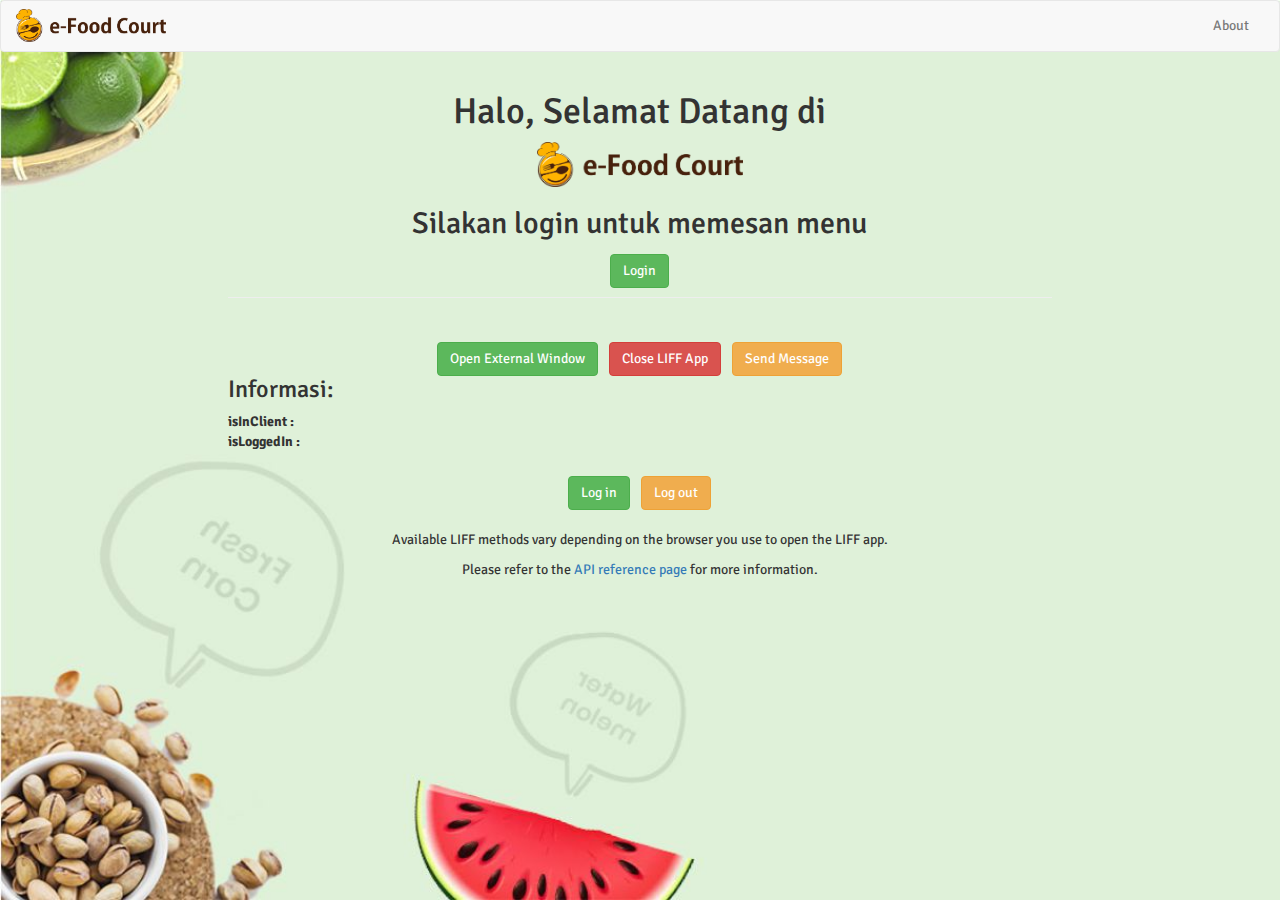
<file: login.html>
<!DOCTYPE HTML>
<html>

<head>
    <title>Login</title>
    <meta http-equiv="X-UA-Compatible" content="IE=Edge" />
    <meta name="viewport" content="width=device-width, initial-scale=1">
    <link rel="shortcut icon" href="assets/images/logo.png" type="icon">
    <link rel="apple-touch-icon" href="assets/images/logo.png">
    <link rel="stylesheet" href="https://maxcdn.bootstrapcdn.com/bootstrap/3.4.0/css/bootstrap.min.css">
    <script src="https://ajax.googleapis.com/ajax/libs/jquery/3.4.1/jquery.min.js"></script>
    <script src="https://maxcdn.bootstrapcdn.com/bootstrap/3.4.0/js/bootstrap.min.js"></script>
    <link rel="stylesheet" href="assets/style/style.css">

    <style>
        .table>thead>tr>th {
            padding: 0 60px;
        }
    </style>


</head>

<body onload="loadPesanan();">

    <nav class="navbar navbar-default">
        <div class="container-fluid">
            <!-- Brand and toggle get grouped for better mobile display -->
            <div class="navbar-header">
                <button type="button" class="navbar-toggle collapsed" data-toggle="collapse"
                    data-target="#bs-example-navbar-collapse-1" aria-expanded="false">
                    <span class="sr-only">Toggle navigation</span>
                    <span class="icon-bar"></span>
                    <span class="icon-bar"></span>
                    <span class="icon-bar"></span>
                </button>
                <a class="navbar-brand" rel="home" href="index.html" title="Home">
                    <img src="assets/images/logo-header.png">
                </a>
            </div>

            <!-- Collect the nav links, forms, and other content for toggling -->
            <div class="collapse navbar-collapse" id="bs-example-navbar-collapse-1">
                <ul class="nav navbar-nav navbar-right">
                    <li><a href="https://ihsanuddienullah.github.io">About</a></li>
                </ul>
            </div><!-- /.navbar-collapse -->
        </div><!-- /.container-fluid -->
    </nav>

    <div class="col-xs-12 col-md-8 col-md-offset-2" ng-controller="listContactCtrl">
        <div class="page-header">
            <h1>Halo, Selamat Datang di</h1>
            <img src="assets/images/logo-header.png">
            <h2 align="center">
                Silakan login untuk memesan menu
            </h2>
            <button type="button" class="btn btn-success" id="loginliff">Login</button>
        </div>

        <!--Konten LIFF v2-->

        <div id="liffAppContent">
            <!-- ACTION BUTTONS -->
            <div class="buttonGroup">
                <div class="buttonRow">
                    <button id="openWindowButton" class="btn btn-success btn-small">Open External Window</button>
                    <button id="closeWindowButton" class="btn btn-danger btn-small">Close LIFF App</button>
                    <button id="sendMessageButton" class="btn btn-warning btn-small">Send Message</button>
                </div>
            </div>

            <!-- LIFF DATA -->
            <div id="liffData">
                <h3 id="liffDataHeader" class="textLeft">Informasi:</h3>
                <table>
                    <tr>
                        <th>isInClient : </th>
                        <td id="isInClient" class="textLeft"></td>
                    </tr>
                    <tr>
                        <th>isLoggedIn : </th>
                        <td id="isLoggedIn" class="textLeft"></td>
                    </tr>
                </table>
            </div>
            <!-- LOGIN LOGOUT BUTTONS -->
            <div class="buttonGroup">
                <button id="liffLoginButton" class="btn btn-success btn-small">Log in</button>
                <button id="liffLogoutButton" class="btn btn-warning btn-small">Log out</button>
            </div>
            <div id="statusMessage">
                <div id="isInClientMessage"></div>
                <div id="apiReferenceMessage">
                    <p>Available LIFF methods vary depending on the browser you use to open the LIFF app.</p>
                    <p>Please refer to the <a
                            href="https://developers.line.biz/en/reference/liff/#initialize-liff-app">API reference
                            page</a> for more information.</p>
                </div>
            </div>
        </div>
        <!-- LIFF ID ERROR -->
        <div id="liffIdErrorMessage" class="hidden">
            <p>You have not assigned any value for LIFF ID.</p>
            <p>If you are running the app using Node.js, please set the LIFF ID as an environment variable in your
                Heroku account follwing the below steps: </p>
            <code id="code-block">
                <ol>
                    <li>Go to `Dashboard` in your Heroku account.</li>
                    <li>Click on the app you just created.</li>
                    <li>Click on `Settings` and toggle `Reveal Config Vars`.</li>
                    <li>Set `MY_LIFF_ID` as the key and the LIFF ID as the value.</li>
                    <li>Your app should be up and running. Enter the URL of your app in a web browser.</li>
                </ol>
            </code>
            <p>If you are using any other platform, please add your LIFF ID in the <code>index.html</code> file.</p>
            <p>For more information about how to add your LIFF ID, see <a
                    href="https://developers.line.biz/en/reference/liff/#initialize-liff-app">Initializing the LIFF
                    app</a>.</p>
        </div>
        <!-- LIFF INIT ERROR -->
        <div id="liffInitErrorMessage" class="hidden">
            <!-- <p>Something went wrong with LIFF initialization.</p> -->
            <p>LIFF initialization can fail if a user clicks "Cancel" on the "Grant permission" screen, or if an error
                occurs in the process of <code>liff.init()</code>. 
            <p>Please allow the permission.</p>
        </div>
        <!-- NODE.JS LIFF ID ERROR -->
        <div id="nodeLiffIdErrorMessage" class="hidden">
            <p>Unable to receive the LIFF ID as an environment variable.</p>
        </div>
    </div>
</body>
<script src="assets/script/pesanan-config.js"></script>
<script src="https://static.line-scdn.net/liff/edge/2/sdk.js"></script>
<script src="assets/script/liff-starter.js"></script>
<script>
    document.getElementById('loginliff').addEventListener('click', function () {
        if (!liff.isLoggedIn()) {
            liff.login();
        }
    });
</script>
</html>
</file>
<file: assets/style/style.css>
@import url('https://fonts.googleapis.com/css2?family=Signika+Negative&display=swap');

html {
    font-size: 11px;
}

div {
    max-width: 100%;
    text-align: center;
}

th {
    text-align: left;
}

img {
    max-width: 25%;
    height: auto;
}

button {
    margin: 4px;
}

#code-block {
    background-color: #eee;
    border: 1px solid #999;
    display: block;
    padding: 20px;
    width: 50%;
    margin-left: auto;
    margin-right: auto;
    overflow-x: auto;
    white-space: nowrap;
}

#statusMessage {
    position: relative;
    top: 40px;
}

.textLeft {
    text-align: left;
}

.buttonGroup {
    position: relative;
    top: 20px;
}

.hidden {
    display: none;
}

/* Addition */

.navbar-brand img {
    max-width: 150px;
    margin-top: -7px;
}

.page-header {
    margin-top: 20px;
}

#form-data .row {
    margin: 0 auto;
}

#form-data .row h2 {
    margin-top: 10px;
    font-weight: bold;
}

.thumbnail,
.panel {
    box-shadow: 0 0.15rem 1.75rem 0 rgba(31, 45, 65, 0.15);
}

.panel {
    margin: 0 auto;
}

body {
    background-image: url("../images/bg.jpg");
    background-size: cover;
    background-attachment: fixed;
    font-family: 'Signika Negative', sans-serif;
}

.nav-pills li a {
    font-weight: bold;
}

.caption .btn-default {
    display: none;
}

.panel {
    width: 97%;
}

.totalharga {
    font-weight: bolder;
    background-color: #f5f5f5;
}

.totalharga p,
.panel-body p {
    float: right;
}

.panel-body {
    padding: 0 15px;
}

#form-data input[value="Pesan Sekarang"] {
    width: 97%;
    font-weight: bolder;
}
</file>
